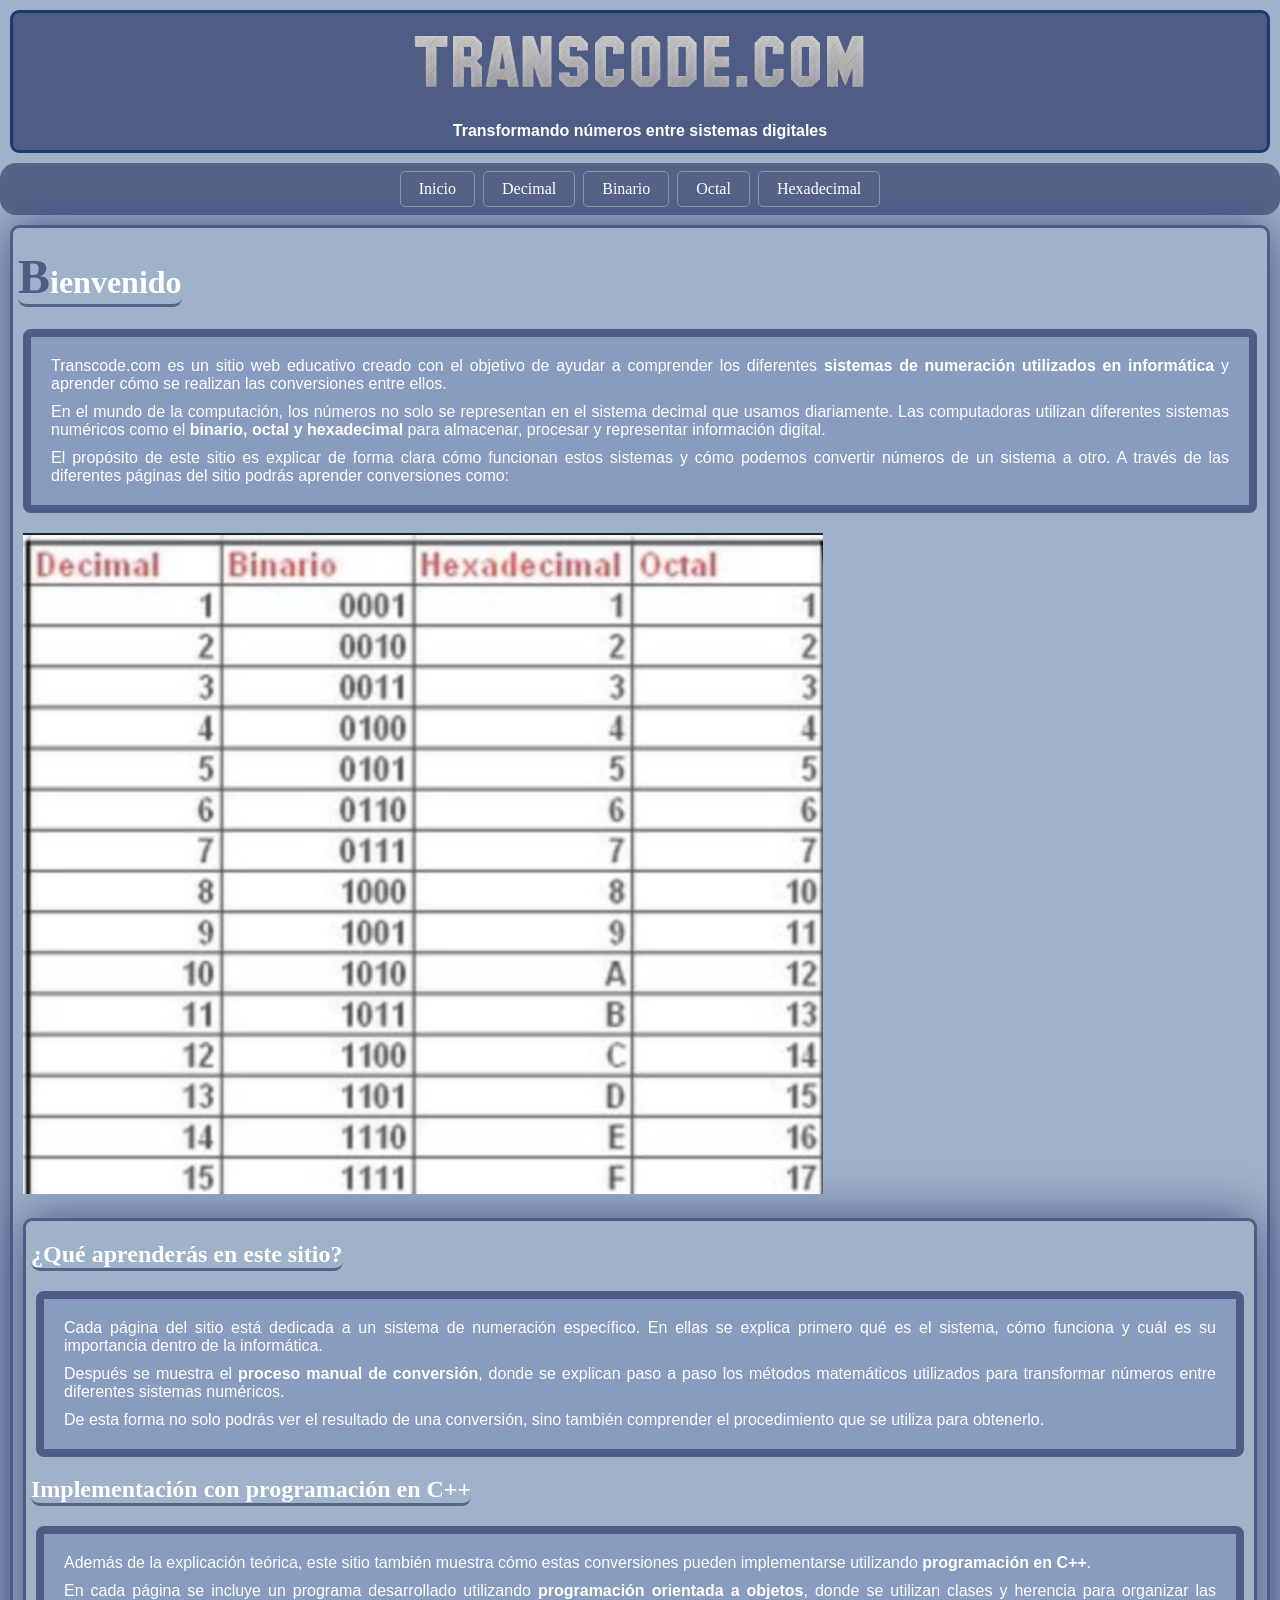
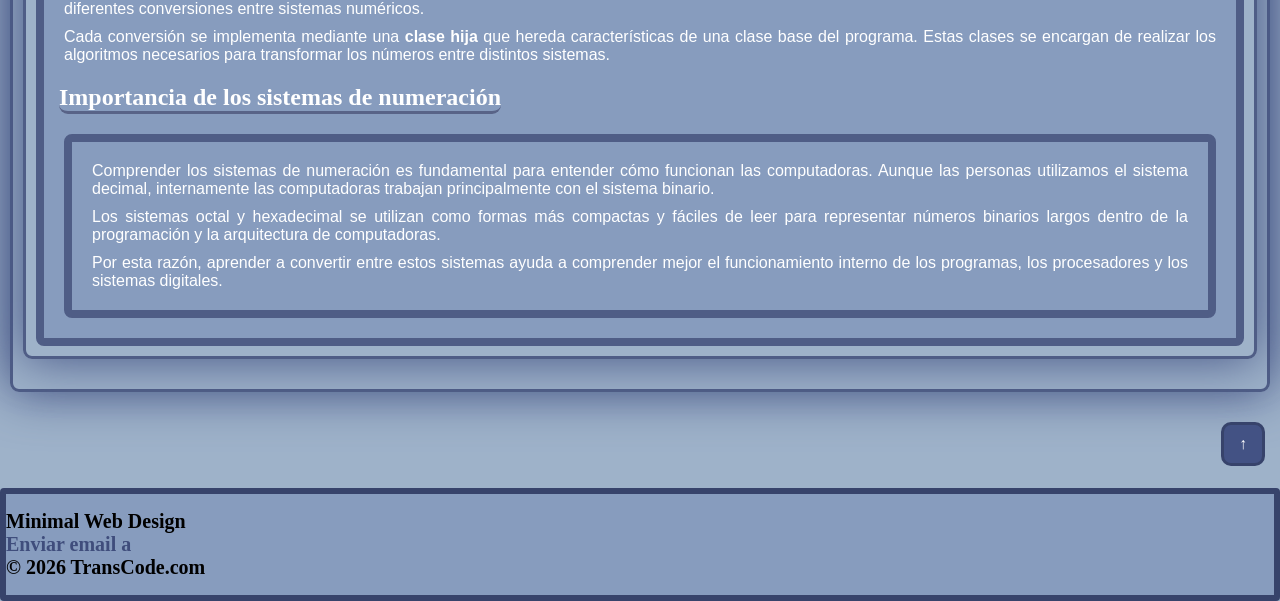
<file: index.html>
<!DOCTYPE html>
<html lang="es">
<head>
    <meta charset="UTF-8">
    <title>Transcode.com</title>
    <link rel="stylesheet" href="css/stylost.css">
</head>

<body>

<header id="inicio">
    <div class="titulo">
        <img class="titulo__img" src="img/trans.png">
    </div>

    <div class="eslogan">
        Transformando números entre sistemas digitales
    </div>
</header>

<nav class="nav">
    <ul class="nav__list">
        <li class="nav__item">
            <a href="index.html" class="nav__link">Inicio</a>
        </li>
        <li class="nav__item">
            <a href="html/decimal.html" class="nav__link">Decimal</a>
        </li>
        <li class="nav__item">
            <a href="html/binario.html" class="nav__link">Binario</a>
        </li>
        <li class="nav__item">
            <a href="html/octal.html" class="nav__link">Octal</a>
        </li>
        <li class="nav__item">
            <a href="html/hexadecimal.html" class="nav__link">Hexadecimal</a>
        </li>
    </ul> 
</nav>

<main>
    <div class="contenido">
        <h1 class="titulo__contenido">Bienvenido  </h1>

        <div class="contendi__contenedor">
            <p>
            Transcode.com es un sitio web educativo creado con el objetivo de ayudar a comprender
            los diferentes <strong>sistemas de numeración utilizados en informática</strong> y aprender
            cómo se realizan las conversiones entre ellos.
            </p>

            <p>
            En el mundo de la computación, los números no solo se representan en el sistema
            decimal que usamos diariamente. Las computadoras utilizan diferentes sistemas
            numéricos como el <strong>binario, octal y hexadecimal</strong> para almacenar,
            procesar y representar información digital.
            </p>

            <p>
            El propósito de este sitio es explicar de forma clara cómo funcionan estos
            sistemas y cómo podemos convertir números de un sistema a otro. A través de
            las diferentes páginas del sitio podrás aprender conversiones como:
            </p>
        </div>

        <img src="img/2026-03-10 (16).png" height="400px">

        <div class="contenido"> 
            <h2 class="subtitulo">¿Qué aprenderás en este sitio?</h2>
            <div class="contendi__contenedor"> 
                <p>
                Cada página del sitio está dedicada a un sistema de numeración específico.
                En ellas se explica primero qué es el sistema, cómo funciona y cuál es su
                importancia dentro de la informática.
                </p>

                <p>
                Después se muestra el <strong>proceso manual de conversión</strong>, donde se
                explican paso a paso los métodos matemáticos utilizados para transformar
                números entre diferentes sistemas numéricos.
                </p>

                <p>
                De esta forma no solo podrás ver el resultado de una conversión, sino también
                comprender el procedimiento que se utiliza para obtenerlo.
                </p>
            </div>

            <h2 class="subtitulo">Implementación con programación en C++</h2>

            <div class="contendi__contenedor">
                <p>
                Además de la explicación teórica, este sitio también muestra cómo estas
                conversiones pueden implementarse utilizando <strong>programación en C++</strong>.
                </p>

                <p>
                En cada página se incluye un programa desarrollado utilizando
                <strong>programación orientada a objetos</strong>, donde se utilizan
                clases y herencia para organizar las diferentes conversiones entre
                sistemas numéricos.
                </p>

                <p>
                Cada conversión se implementa mediante una <strong>clase hija</strong>
                que hereda características de una clase base del programa. Estas clases
                se encargan de realizar los algoritmos necesarios para transformar los
                números entre distintos sistemas.
                </p>

         

            <h2 class="subtitulo">Importancia de los sistemas de numeración</h2>
            <div class="contendi__contenedor"> 
                <p>
                Comprender los sistemas de numeración es fundamental para entender cómo
                funcionan las computadoras. Aunque las personas utilizamos el sistema
                decimal, internamente las computadoras trabajan principalmente con el
                sistema binario.
                </p>

                <p>
                Los sistemas octal y hexadecimal se utilizan como formas más compactas
                y fáciles de leer para representar números binarios largos dentro de
                la programación y la arquitectura de computadoras.
                </p>

                <p>
                Por esta razón, aprender a convertir entre estos sistemas ayuda a
                comprender mejor el funcionamiento interno de los programas, los
                procesadores y los sistemas digitales.
                </p>
            </div>
        </div>
    </div>
</main>

<a href="#inicio" class="boton-inicio">↑</a>

<footer>
    <ul class="fot__list">
        <li class="fot__item">Minimal Web Design</li>
        <li class="fot__item"><a href="mailto:tonatoander5@gmail.com">Enviar email a</a></li>
        <li class="fot__item"> © 2026 TransCode.com</li>
    </ul>
</footer>

</body>
</html>
</file>
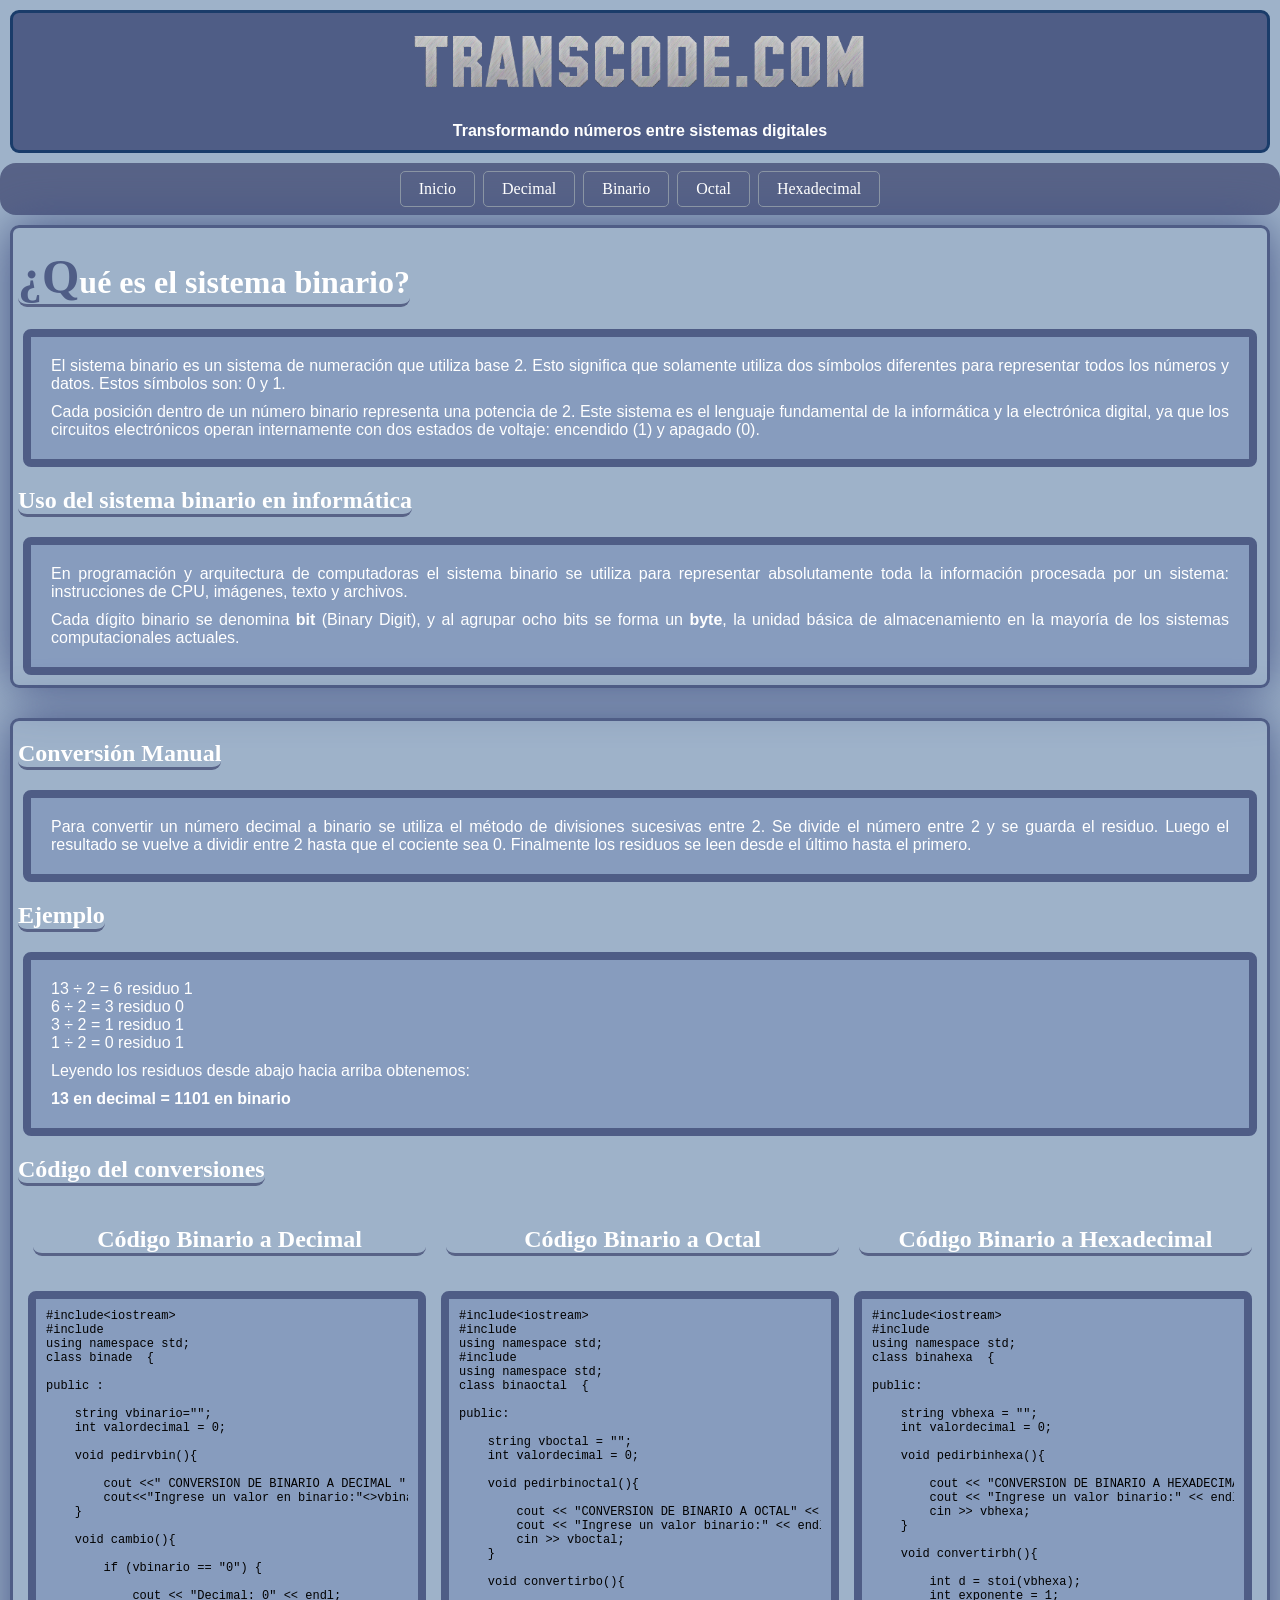
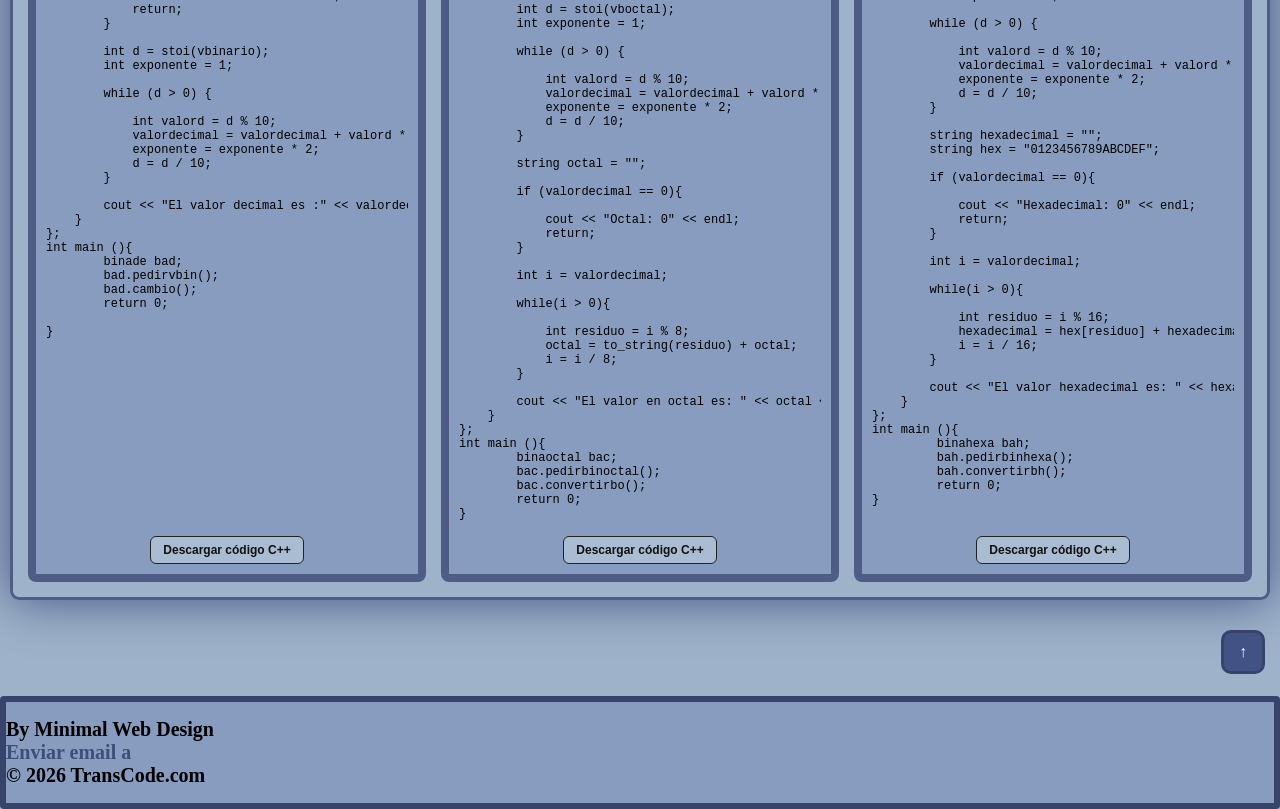
<file: html/binario.html>
<!DOCTYPE html>
<html lang="es">
<head>
  <meta charset="UTF-8">
  <title>Decimal a Binario - Transcode.com</title>
  <link rel="stylesheet" href="../css/stylost.css">
  <link rel="stylesheet" href="../css/c++.css">
</head>

<body>

  <header id="inicio">
    <div class="titulo">
      <img class="titulo__img" src="../img/trans.png" alt="Logotipo Transcode">
    </div>

    <div class="eslogan">
      Transformando números entre sistemas digitales
    </div>
  </header>

  <nav class="nav">
    <ul class="nav__list">
      <li class="nav__item">
        <a href="index.html" class="nav__link">Inicio</a>
      </li>
      <li class="nav__item">
        <a href="decimal.html" class="nav__link">Decimal</a>
      </li>
      <li class="nav__item">
        <a href="binario.html" class="nav__link">Binario</a>
      </li>
      <li class="nav__item">
        <a href="octal.html" class="nav__link">Octal</a>
      </li>
      <li class="nav__item">
        <a href="hexadecimal.html" class="nav__link">Hexadecimal</a>
      </li>
    </ul> 
  </nav>

  <main>

    <div class="contenido">
      <h1 class="titulo__contenido">¿Qué es el sistema binario?</h1>

      <div class="contendi__contenedor">
        <p>
          El sistema binario es un sistema de numeración que utiliza base 2. Esto significa
          que solamente utiliza dos símbolos diferentes para representar todos los
          números y datos. Estos símbolos son: 0 y 1.
        </p>

        <p>
          Cada posición dentro de un número binario representa una potencia de 2. Este
          sistema es el lenguaje fundamental de la informática y la electrónica digital,
          ya que los circuitos electrónicos operan internamente con dos estados de voltaje:
          encendido (1) y apagado (0).
        </p>
      </div>

      <h2 class="subtitulo">Uso del sistema binario en informática</h2>

      <div class="contendi__contenedor">
        <p>
          En programación y arquitectura de computadoras el sistema binario se utiliza
          para representar absolutamente toda la información procesada por un sistema:
          instrucciones de CPU, imágenes, texto y archivos.
        </p>

        <p>
          Cada dígito binario se denomina <strong>bit</strong> (Binary Digit), y al agrupar
          ocho bits se forma un <strong>byte</strong>, la unidad básica de almacenamiento
          en la mayoría de los sistemas computacionales actuales.
        </p>
      </div>
    </div>

     <div class="contenido">
      <h2 class="subtitulo">Conversión Manual</h2>

      <div class="contendi__contenedor">
        <p>
          Para convertir un número decimal a binario se utiliza el método de divisiones
          sucesivas entre 2. Se divide el número entre 2 y se guarda el residuo.
          Luego el resultado se vuelve a dividir entre 2 hasta que el cociente sea 0.
          Finalmente los residuos se leen desde el último hasta el primero.
        </p>
      </div>

      <h2 class="subtitulo">Ejemplo</h2>

      <div class="contendi__contenedor">
        <p>
          13 ÷ 2 = 6 residuo 1<br>
          6 ÷ 2 = 3 residuo 0<br>
          3 ÷ 2 = 1 residuo 1<br>
          1 ÷ 2 = 0 residuo 1
        </p>

        <p>
          Leyendo los residuos desde abajo hacia arriba obtenemos:
        </p>

        <p>
          <strong>13 en decimal = 1101 en binario</strong>
        </p>
      </div>

      
      

      <h2 class="subtitulo">Código del conversiones</h2>

     <div class="cont__sub">
      <h2 class="subtitulo ">Código Binario a Decimal</h2>
      <h2 class="subtitulo ">Código Binario a Octal</h2>
            <h2 class="subtitulo ">Código Binario a Hexadecimal</h2>
</div>

<div class="contenedor-codigos">
      <div class="codigo">
        <pre><code>#include&lt;iostream&gt;
#include<iostream>
using namespace std;
class binade  {

public :	

    string vbinario="";
    int valordecimal = 0;

    void pedirvbin(){

        cout <<" CONVERSION DE BINARIO A DECIMAL " << endl;
        cout<<"Ingrese un valor en binario:"<<endl;
        cin>>vbinario;
    }

    void cambio(){

        if (vbinario == "0") {

            cout << "Decimal: 0" << endl;
            return;	
        }

        int d = stoi(vbinario);
        int exponente = 1;

        while (d > 0) {

            int valord = d % 10;
            valordecimal = valordecimal + valord * exponente;
            exponente = exponente * 2;
            d = d / 10;
        }

        cout << "El valor decimal es :" << valordecimal << endl;
    }
};
int main (){
	binade bad;
	bad.pedirvbin();
	bad.cambio();
	return 0;

}</code></pre>
       <div class="boton-descarga">
        <a  class="boton__link" href="../cpp/binario/Binario a decimal.cpp" download>
          Descargar código C++
        </a>
      </div>
      </div>
      

<div class="codigo ">
        <pre ><code>#include&lt;iostream&gt;
#include<iostream>
using namespace std;
#include<iostream>
using namespace std;
class binaoctal  {

public:

    string vboctal = "";
    int valordecimal = 0;

    void pedirbinoctal(){

        cout << "CONVERSION DE BINARIO A OCTAL" << endl;
        cout << "Ingrese un valor binario:" << endl;
        cin >> vboctal;
    }

    void convertirbo(){

        int d = stoi(vboctal);
        int exponente = 1;

        while (d > 0) {

            int valord = d % 10;
            valordecimal = valordecimal + valord * exponente;
            exponente = exponente * 2;
            d = d / 10;
        }

        string octal = "";

        if (valordecimal == 0){

            cout << "Octal: 0" << endl;
            return;
        }

        int i = valordecimal;

        while(i > 0){

            int residuo = i % 8;
            octal = to_string(residuo) + octal;
            i = i / 8;
        }

        cout << "El valor en octal es: " << octal << endl;
    }
};
int main (){
	binaoctal bac;
	bac.pedirbinoctal();
	bac.convertirbo();
	return 0;
}
</code></pre>
       <div class="boton-descarga">
        <a  class="boton__link" href="../cpp/binario/Binario a Octal.cpp" download>
          Descargar código C++
        </a>
      </div>
</div>

      <div class="codigo">
        <pre><code>#include&lt;iostream&gt;
#include<iostream>
using namespace std;
class binahexa  {

public:

    string vbhexa = "";
    int valordecimal = 0;

    void pedirbinhexa(){

        cout << "CONVERSION DE BINARIO A HEXADECIMAL" << endl;
        cout << "Ingrese un valor binario:" << endl;
        cin >> vbhexa;
    }

    void convertirbh(){

        int d = stoi(vbhexa);
        int exponente = 1;

        while (d > 0) {

            int valord = d % 10;
            valordecimal = valordecimal + valord * exponente;
            exponente = exponente * 2;
            d = d / 10;
        }

        string hexadecimal = "";
        string hex = "0123456789ABCDEF";

        if (valordecimal == 0){

            cout << "Hexadecimal: 0" << endl;
            return;
        }

        int i = valordecimal;

        while(i > 0){

            int residuo = i % 16;
            hexadecimal = hex[residuo] + hexadecimal;
            i = i / 16;
        }

        cout << "El valor hexadecimal es: " << hexadecimal << endl;
    }
};
int main (){
	 binahexa bah;
	 bah.pedirbinhexa();
	 bah.convertirbh();
	 return 0;
}
</code></pre>
       <div class="boton-descarga">
        <a  class="boton__link" href="../cpp/binario/binario a hexadecimal.cpp" download>
          Descargar código C++
        </a>
      </div>
      </div>

    </div>
    </div>
  </main>

   <a href="#inicio" class="boton-inicio">↑</a>

   <footer>
    <ul class="fot__list">
      <li class="fot__item">By Minimal Web Design</li>
      <li class="fot__item"><a href="c3633164@gmail.com">Enviar email a</a></li>
      <li class="fot__item">© 2026 TransCode.com</li>
    </ul>
  </footer>

</body>
</html>
</file>
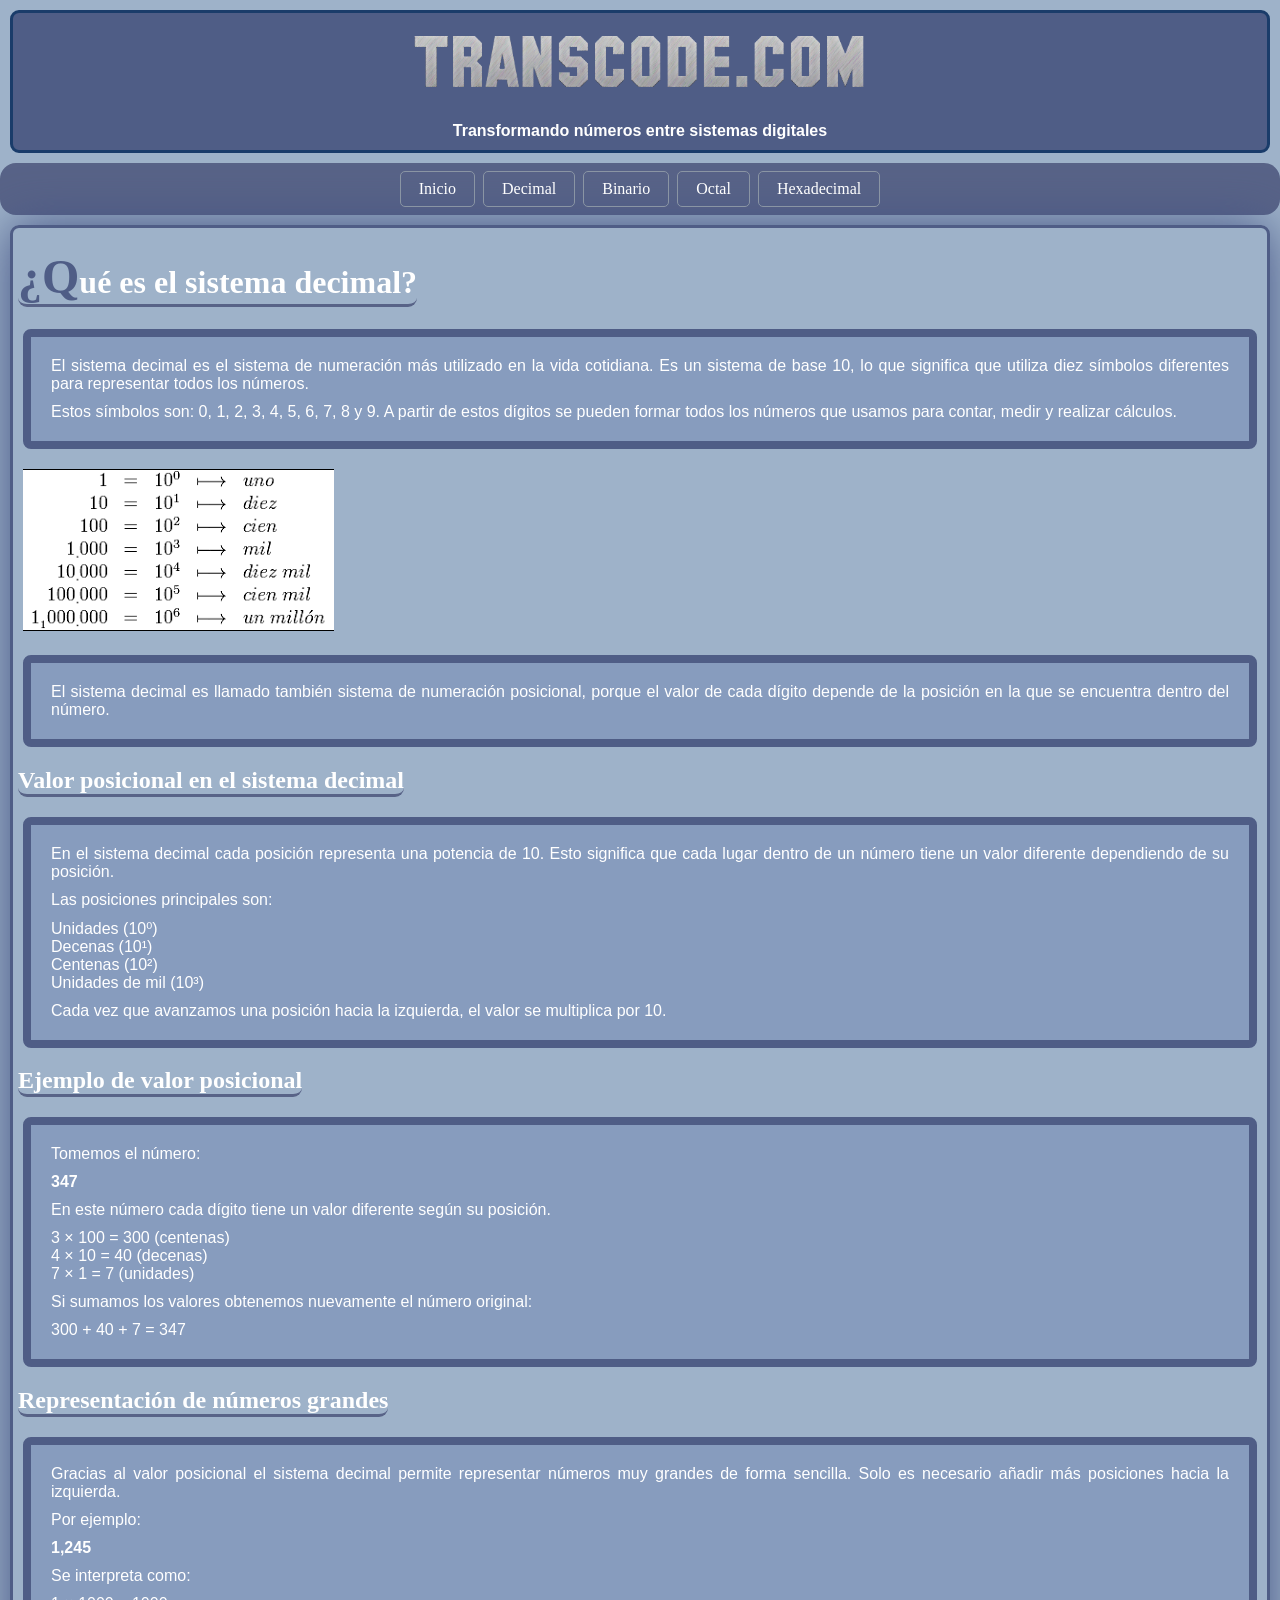
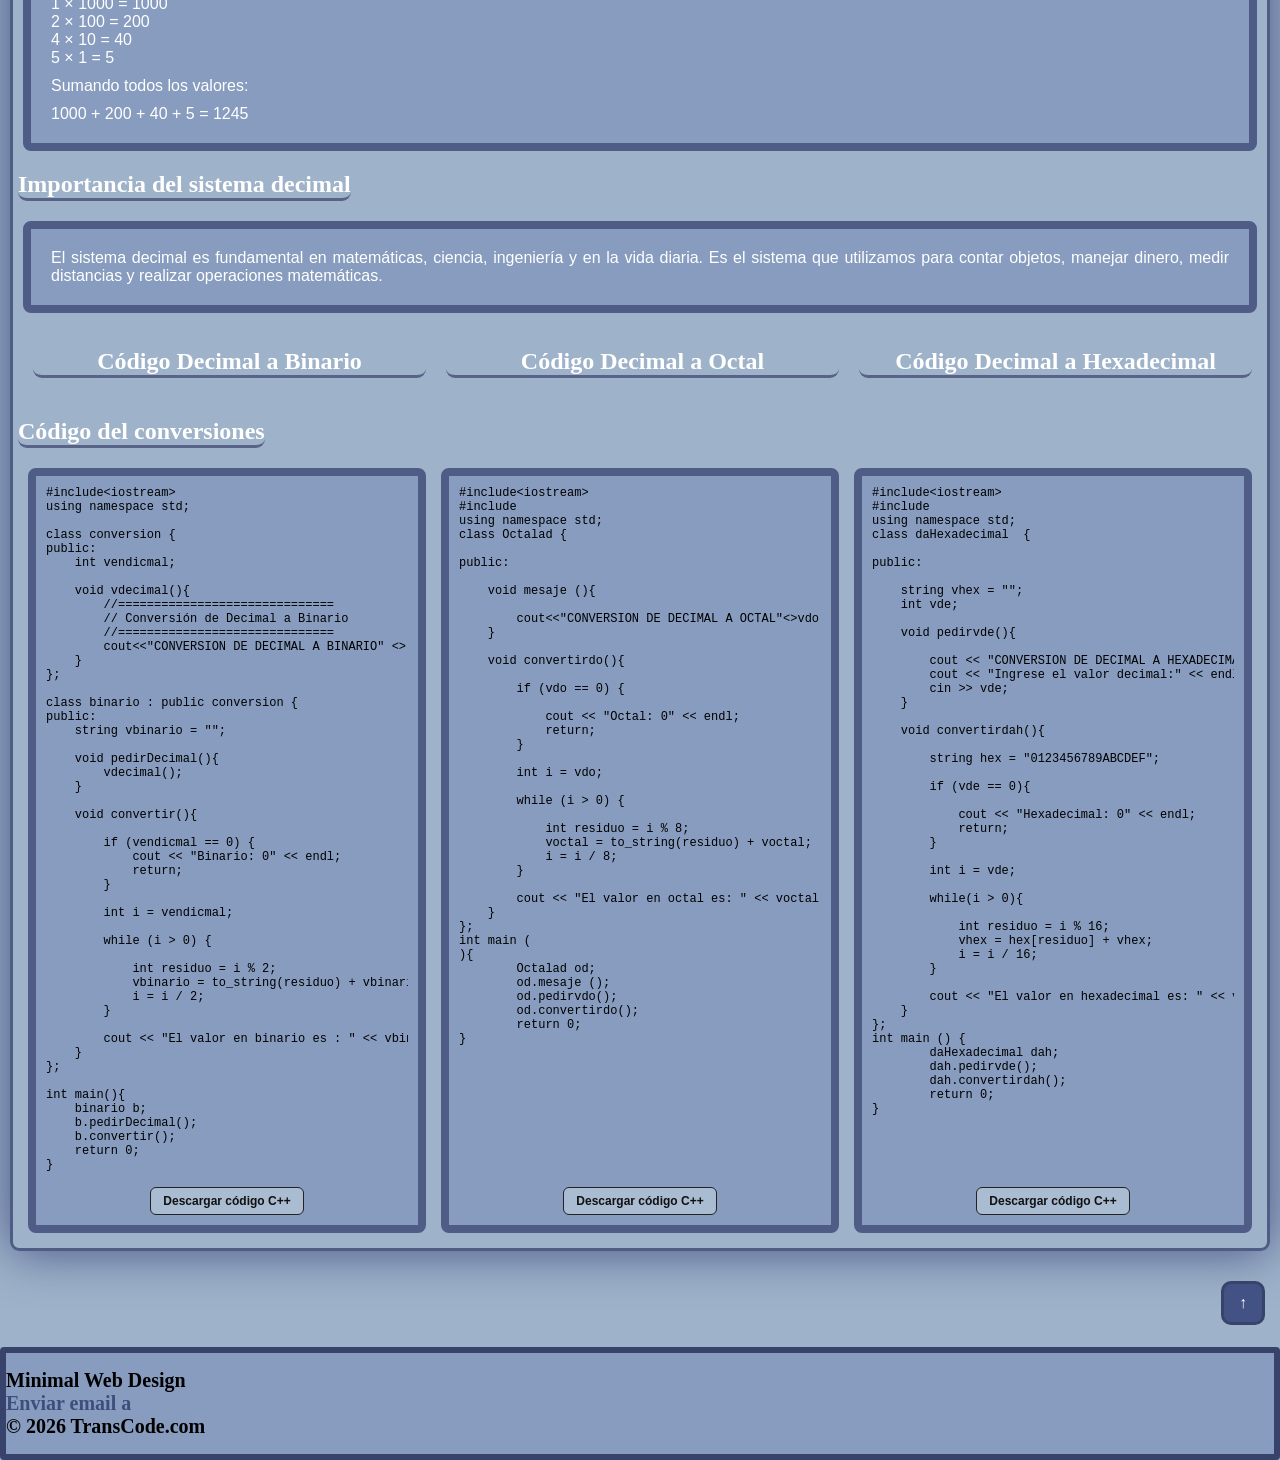
<file: html/decimal.html>
<!DOCTYPE html>
<html lang="es">
<head>
  <meta charset="UTF-8">
  <title>Sistema Decimal - Transcode.com</title>
  <link rel="stylesheet" href="../css/c++.css">
  <link rel="stylesheet" href="../css/stylost.css">
</head>

<body>

   <header id="inicio">
    <div class="titulo">
      <img class="titulo__img" src="../img/trans.png" alt="Logotipo Transcode">
    </div>

    <div class="eslogan">
      Transformando números entre sistemas digitales
    </div>
  </header>

   <nav class="nav">
    <ul class="nav__list">
      <li class="nav__item">
        <a href="index.html" class="nav__link">Inicio</a>
      </li>
      <li class="nav__item">
        <a href="decimal.html" class="nav__link">Decimal</a>
      </li>
      <li class="nav__item">
        <a href="binario.html" class="nav__link">Binario</a>
      </li>
      <li class="nav__item">
        <a href="octal.html" class="nav__link">Octal</a>
      </li>
      <li class="nav__item">
        <a href="hexadecimal.html" class="nav__link">Hexadecimal</a>
      </li>
    </ul> 
  </nav>

   <main>

     <div class="contenido">
      <h1 class="titulo__contenido">¿Qué es el sistema decimal?</h1>

      <div class="contendi__contenedor">
        <p>
          El sistema decimal es el sistema de numeración más utilizado en la vida
          cotidiana. Es un sistema de base 10, lo que significa que utiliza diez
          símbolos diferentes para representar todos los números.
        </p>

        <p>
          Estos símbolos son: 0, 1, 2, 3, 4, 5, 6, 7, 8 y 9.
          A partir de estos dígitos se pueden formar todos los números que usamos
          para contar, medir y realizar cálculos.
        </p>
      </div>

      <img src="../img/base10png.png" alt="Base 10 Sistema Decimal">

      <div class="contendi__contenedor">
        <p>
          El sistema decimal es llamado también sistema de numeración posicional,
          porque el valor de cada dígito depende de la posición en la que se
          encuentra dentro del número.
        </p>
      </div>

      <h2 class="subtitulo">Valor posicional en el sistema decimal</h2>

      <div class="contendi__contenedor">
        <p>
          En el sistema decimal cada posición representa una potencia de 10.
          Esto significa que cada lugar dentro de un número tiene un valor
          diferente dependiendo de su posición.
        </p>

        <p>
          Las posiciones principales son:
        </p>

        <p>
          Unidades (10⁰)<br>
          Decenas (10¹)<br>
          Centenas (10²)<br>
          Unidades de mil (10³)
        </p>

        <p>
          Cada vez que avanzamos una posición hacia la izquierda, el valor
          se multiplica por 10.
        </p>
      </div>

      <h2 class="subtitulo">Ejemplo de valor posicional</h2>

      <div class="contendi__contenedor">
        <p>
          Tomemos el número:
        </p>

        <p>
          <strong>347</strong>
        </p>

        <p>
          En este número cada dígito tiene un valor diferente según su posición.
        </p>

        <p>
          3 × 100 = 300 (centenas)<br>
          4 × 10 = 40 (decenas)<br>
          7 × 1 = 7 (unidades)
        </p>

        <p>
          Si sumamos los valores obtenemos nuevamente el número original:
        </p>

        <p>
          300 + 40 + 7 = 347
        </p>
      </div>

      <h2 class="subtitulo">Representación de números grandes</h2>

      <div class="contendi__contenedor">
        <p>
          Gracias al valor posicional el sistema decimal permite representar
          números muy grandes de forma sencilla. Solo es necesario añadir más
          posiciones hacia la izquierda.
        </p>

        <p>
          Por ejemplo:
        </p>

        <p>
          <strong>1,245</strong>
        </p>

        <p>
          Se interpreta como:
        </p>

        <p>
          1 × 1000 = 1000<br>
          2 × 100 = 200<br>
          4 × 10 = 40<br>
          5 × 1 = 5
        </p>

        <p>
          Sumando todos los valores:
        </p>

        <p>
          1000 + 200 + 40 + 5 = 1245
        </p>
      </div>

      <h2 class="subtitulo">Importancia del sistema decimal</h2>

      <div class="contendi__contenedor">
        <p>
          El sistema decimal es fundamental en matemáticas, ciencia,
          ingeniería y en la vida diaria. Es el sistema que utilizamos
          para contar objetos, manejar dinero, medir distancias y realizar
          operaciones matemáticas.
        </p>
      </div>
      <div class="cont__sub">
      <h2 class="subtitulo ">Código Decimal a Binario</h2>
      <h2 class="subtitulo ">Código Decimal a Octal</h2>
            <h2 class="subtitulo ">Código Decimal a Hexadecimal</h2>
</div>
<h2 class="subtitulo">Código del conversiones</h2>
<div class="contenedor-codigos">
      <div class="codigo">
        <pre><code>#include&lt;iostream&gt;
using namespace std;

class conversion {
public:
    int vendicmal;

    void vdecimal(){
        //==============================
        // Conversión de Decimal a Binario
        //==============================
        cout<<"CONVERSION DE DECIMAL A BINARIO" <<endl;
        cout << "Ingrese el valor decimal :" << endl;
        cin >> vendicmal;
    }
};

class binario : public conversion {
public:
    string vbinario = "";

    void pedirDecimal(){
        vdecimal();
    }

    void convertir(){

        if (vendicmal == 0) {
            cout << "Binario: 0" << endl;
            return;
        }

        int i = vendicmal;

        while (i > 0) {

            int residuo = i % 2;
            vbinario = to_string(residuo) + vbinario;
            i = i / 2;
        }

        cout << "El valor en binario es : " << vbinario << endl;
    }
};

int main(){
    binario b;
    b.pedirDecimal();
    b.convertir();
    return 0;
}</code></pre>
       <div class="boton-descarga">
        <a  class="boton__link" href="../cpp/decimal/Decimal a Binario.cpp" download>
          Descargar código C++
        </a>
      </div>
      </div>
      

<div class="codigo">
        <pre><code>#include&lt;iostream&gt;
#include <iostream>
using namespace std;
class Octalad {

public:

    void mesaje (){

        cout<<"CONVERSION DE DECIMAL A OCTAL"<<endl;
    }

    string voctal = "";
    int vdo;

    void pedirvdo(){

        cout<<"Ingrese el valor en decimal" << endl;
        cin>>vdo;
    }

    void convertirdo(){

        if (vdo == 0) {

            cout << "Octal: 0" << endl;
            return;
        }

        int i = vdo;

        while (i > 0) {

            int residuo = i % 8;
            voctal = to_string(residuo) + voctal;
            i = i / 8;
        }

        cout << "El valor en octal es: " << voctal << endl;
    }	
};
int main (
){
	Octalad od;
	od.mesaje ();
	od.pedirvdo();
	od.convertirdo();
	return 0;
}
</code></pre>
       <div class="boton-descarga">
        <a  class="boton__link" href="../cpp/decimal/Decimal a octal.cpp" download>
          Descargar código C++
        </a>
      </div>
</div>

      <div class="codigo">
        <pre><code>#include&lt;iostream&gt;
#include<iostream>
using namespace std;
class daHexadecimal  {

public:

    string vhex = "";
    int vde;

    void pedirvde(){

        cout << "CONVERSION DE DECIMAL A HEXADECIMAL" << endl;
        cout << "Ingrese el valor decimal:" << endl;
        cin >> vde;
    }

    void convertirdah(){

        string hex = "0123456789ABCDEF";

        if (vde == 0){

            cout << "Hexadecimal: 0" << endl;
            return;
        }

        int i = vde;

        while(i > 0){

            int residuo = i % 16;
            vhex = hex[residuo] + vhex;
            i = i / 16;
        }

        cout << "El valor en hexadecimal es: " << vhex << endl;
    }
};
int main () {
	daHexadecimal dah;
	dah.pedirvde();
	dah.convertirdah();
	return 0;
}
</code></pre>
       <div class="boton-descarga">
        <a  class="boton__link" href="../cpp/decimal/Decimal a hexadecimal.cpp" download>
          Descargar código C++
        </a>
      </div>
      </div>

    </div>
    </div>

  </main>

   <a href="#inicio" class="boton-inicio">↑</a>

   <footer>
    <ul class="fot__list">
      <li class="fot__item">Minimal Web Design</li>
      <li class="fot__item"><a href="mailto:c3633164@gmail.com5@gmail.com">Enviar email a</a></li>
      <li class="fot__item">© 2026 TransCode.com</li>
    </ul>
  </footer>

</body>
</html>
</file>
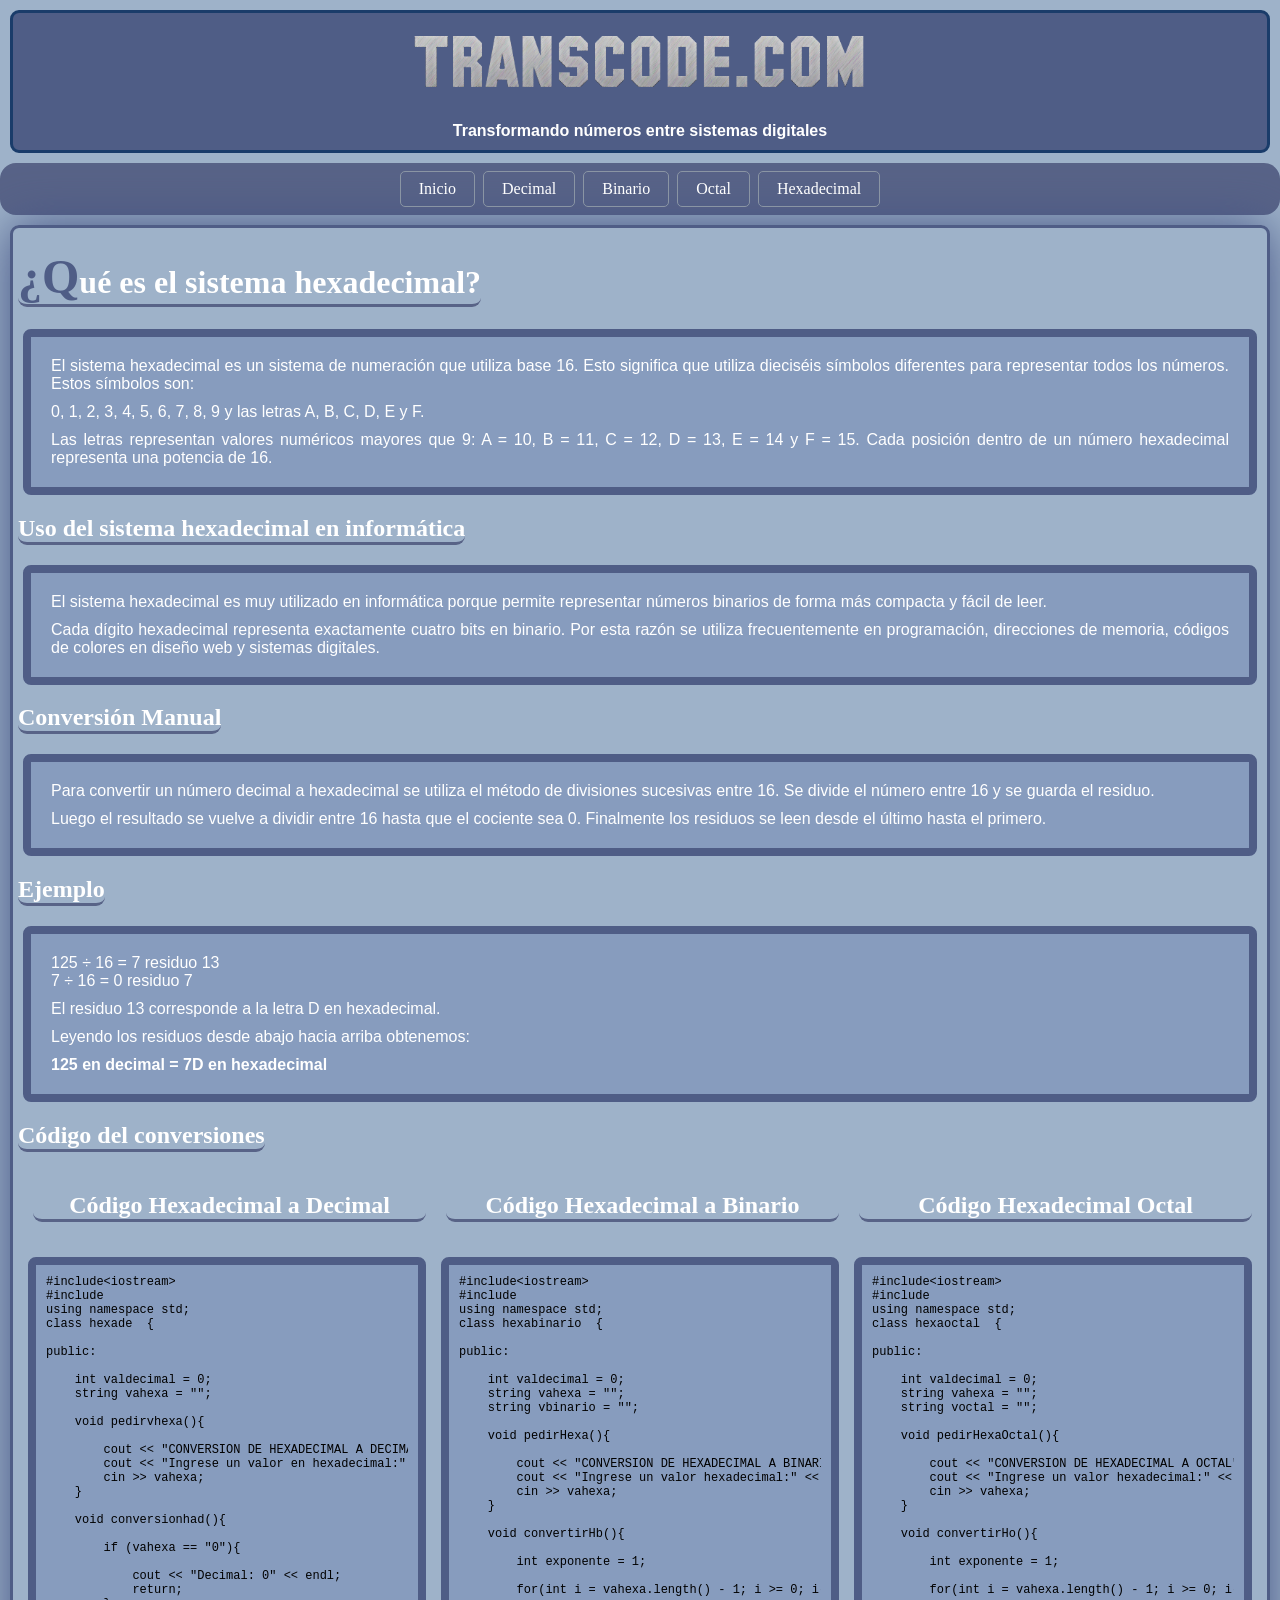
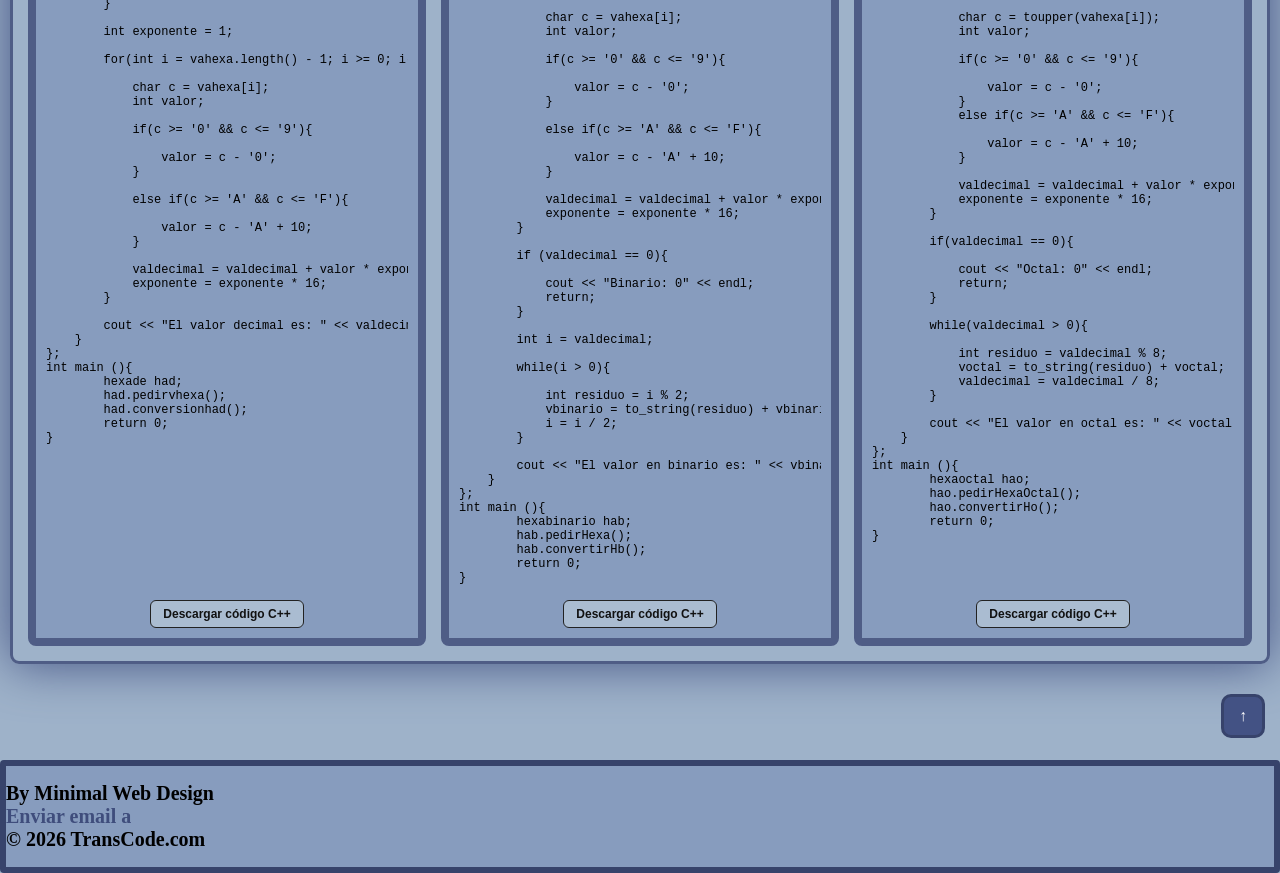
<file: html/hexadecimal.html>
<!DOCTYPE html>
<html lang="es">
<head>
  <meta charset="UTF-8">
  <title>Hexadecimal - Transcode.com</title>
  <link rel="stylesheet" href="../css/c++.css">
  <link rel="stylesheet" href="../css/stylost.css">
</head>

<body>

   <header id="inicio">
    <div class="titulo">
      <img class="titulo__img" src="../img/trans.png" alt="Logotipo Transcode">
    </div>

    <div class="eslogan">
      Transformando números entre sistemas digitales
    </div>
  </header>

   <nav class="nav">
    <ul class="nav__list">
      <li class="nav__item">
        <a href="index.html" class="nav__link">Inicio</a>
      </li>
      <li class="nav__item">
        <a href="decimal.html" class="nav__link">Decimal</a>
      </li>
      <li class="nav__item">
        <a href="binario.html" class="nav__link">Binario</a>
      </li>
      <li class="nav__item">
        <a href="octal.html" class="nav__link">Octal</a>
      </li>
      <li class="nav__item">
        <a href="hexadecimal.html" class="nav__link">Hexadecimal</a>
      </li>
    </ul> 
  </nav>

   <main>

     <div class="contenido">
      <h1 class="titulo__contenido">¿Qué es el sistema hexadecimal?</h1>

      <div class="contendi__contenedor">
        <p>
          El sistema hexadecimal es un sistema de numeración que utiliza base 16.
          Esto significa que utiliza dieciséis símbolos diferentes para representar
          todos los números. Estos símbolos son:
        </p>

        <p>
          0, 1, 2, 3, 4, 5, 6, 7, 8, 9 y las letras A, B, C, D, E y F.
        </p>

        <p>
          Las letras representan valores numéricos mayores que 9:
          A = 10, B = 11, C = 12, D = 13, E = 14 y F = 15.
          Cada posición dentro de un número hexadecimal representa una potencia de 16.
        </p>
      </div>

      <h2 class="subtitulo">Uso del sistema hexadecimal en informática</h2>

      <div class="contendi__contenedor">
        <p>
          El sistema hexadecimal es muy utilizado en informática porque permite
          representar números binarios de forma más compacta y fácil de leer.
        </p>

        <p>
          Cada dígito hexadecimal representa exactamente cuatro bits en binario.
          Por esta razón se utiliza frecuentemente en programación, direcciones
          de memoria, códigos de colores en diseño web y sistemas digitales.
        </p>
      </div>

      <h2 class="subtitulo">Conversión Manual</h2>

      <div class="contendi__contenedor">
        <p>
          Para convertir un número decimal a hexadecimal se utiliza el método de
          divisiones sucesivas entre 16. Se divide el número entre 16 y se guarda
          el residuo.
        </p>

        <p>
          Luego el resultado se vuelve a dividir entre 16 hasta que el cociente
          sea 0. Finalmente los residuos se leen desde el último hasta el primero.
        </p>
      </div>

      <h2 class="subtitulo">Ejemplo</h2>

      <div class="contendi__contenedor">
        <p>
          125 ÷ 16 = 7 residuo 13<br>
          7 ÷ 16 = 0 residuo 7
        </p>

        <p>
          El residuo 13 corresponde a la letra D en hexadecimal.
        </p>

        <p>
          Leyendo los residuos desde abajo hacia arriba obtenemos:
        </p>

        <p>
          <strong>125 en decimal = 7D en hexadecimal</strong>
        </p>
      </div>
 
<h2 class="subtitulo">Código del conversiones</h2>

     <div class="cont__sub">
      <h2 class="subtitulo ">Código Hexadecimal a Decimal</h2>
      <h2 class="subtitulo ">Código Hexadecimal a Binario</h2>
            <h2 class="subtitulo ">Código Hexadecimal Octal</h2>
</div>

<div class="contenedor-codigos">
      <div class="codigo">
        <pre><code>#include&lt;iostream&gt;
#include<iostream>
using namespace std;
class hexade  {

public:

    int valdecimal = 0;
    string vahexa = "";

    void pedirvhexa(){

        cout << "CONVERSION DE HEXADECIMAL A DECIMAL" << endl;
        cout << "Ingrese un valor en hexadecimal:" << endl;
        cin >> vahexa;
    }

    void conversionhad(){

        if (vahexa == "0"){

            cout << "Decimal: 0" << endl;
            return;
        }

        int exponente = 1;

        for(int i = vahexa.length() - 1; i >= 0; i--){

            char c = vahexa[i];
            int valor;

            if(c >= '0' && c <= '9'){

                valor = c - '0';
            }

            else if(c >= 'A' && c <= 'F'){

                valor = c - 'A' + 10;
            }

            valdecimal = valdecimal + valor * exponente;
            exponente = exponente * 16;
        }

        cout << "El valor decimal es: " << valdecimal << endl;
    }
};
int main (){
	hexade had;
	had.pedirvhexa();
	had.conversionhad();
	return 0;
}</code></pre>
       <div class="boton-descarga">
        <a  class="boton__link" href="../cpp/hexadecimal/hexadecimal a decimal.cpp" download>
          Descargar código C++
        </a>
      </div>
      </div>
      

<div class="codigo ">
        <pre ><code>#include&lt;iostream&gt;
#include<iostream>
using namespace std;
class hexabinario  {

public:

    int valdecimal = 0;
    string vahexa = "";
    string vbinario = "";

    void pedirHexa(){

        cout << "CONVERSION DE HEXADECIMAL A BINARIO" << endl;
        cout << "Ingrese un valor hexadecimal:" << endl;
        cin >> vahexa;
    }

    void convertirHb(){

        int exponente = 1;

        for(int i = vahexa.length() - 1; i >= 0; i--){

            char c = vahexa[i];
            int valor;

            if(c >= '0' && c <= '9'){

                valor = c - '0';
            }

            else if(c >= 'A' && c <= 'F'){

                valor = c - 'A' + 10;
            }

            valdecimal = valdecimal + valor * exponente;
            exponente = exponente * 16;
        }

        if (valdecimal == 0){

            cout << "Binario: 0" << endl;
            return;
        }

        int i = valdecimal;

        while(i > 0){

            int residuo = i % 2;
            vbinario = to_string(residuo) + vbinario;
            i = i / 2;
        }

        cout << "El valor en binario es: " << vbinario << endl;
    }
};
int main (){
	hexabinario hab;
	hab.pedirHexa();
	hab.convertirHb();
	return 0;
}
</code></pre>
       <div class="boton-descarga">
        <a  class="boton__link" href="../cpp/hexadecimal/hexadecimal a binario.cpp" download>
          Descargar código C++
        </a>
      </div>
</div>

      <div class="codigo">
        <pre><code>#include&lt;iostream&gt;
#include<iostream>
using namespace std;
class hexaoctal  {

public:

    int valdecimal = 0;
    string vahexa = "";
    string voctal = "";

    void pedirHexaOctal(){

        cout << "CONVERSION DE HEXADECIMAL A OCTAL" << endl;
        cout << "Ingrese un valor hexadecimal:" << endl;
        cin >> vahexa;
    }

    void convertirHo(){

        int exponente = 1;

        for(int i = vahexa.length() - 1; i >= 0; i--){

            char c = toupper(vahexa[i]);
            int valor;

            if(c >= '0' && c <= '9'){

                valor = c - '0';
            }
            else if(c >= 'A' && c <= 'F'){

                valor = c - 'A' + 10;
            }

            valdecimal = valdecimal + valor * exponente;
            exponente = exponente * 16;
        }

        if(valdecimal == 0){

            cout << "Octal: 0" << endl;
            return;
        }

        while(valdecimal > 0){

            int residuo = valdecimal % 8;
            voctal = to_string(residuo) + voctal;
            valdecimal = valdecimal / 8;
        }

        cout << "El valor en octal es: " << voctal << endl;
    }
};
int main (){
	hexaoctal hao;
	hao.pedirHexaOctal();
	hao.convertirHo();
	return 0;
}
</code></pre>
       <div class="boton-descarga">
        <a  class="boton__link" href="../cpp/hexadecimal/hexadecimal a octal.cpp" download>
          Descargar código C++
        </a>
      </div>
      </div>

    </div>
    </div>
  </main>

   <a href="#inicio" class="boton-inicio">↑</a>

   <footer>
    <ul class="fot__list">
      <li class="fot__item">By Minimal Web Design</li>
      <li class="fot__item"><a href="mailto: c3633164@gmail.com">Enviar email a</a></li>
      <li class="fot__item">© 2026 TransCode.com</li>
    </ul>
  </footer>

</body>
</html>
</file>
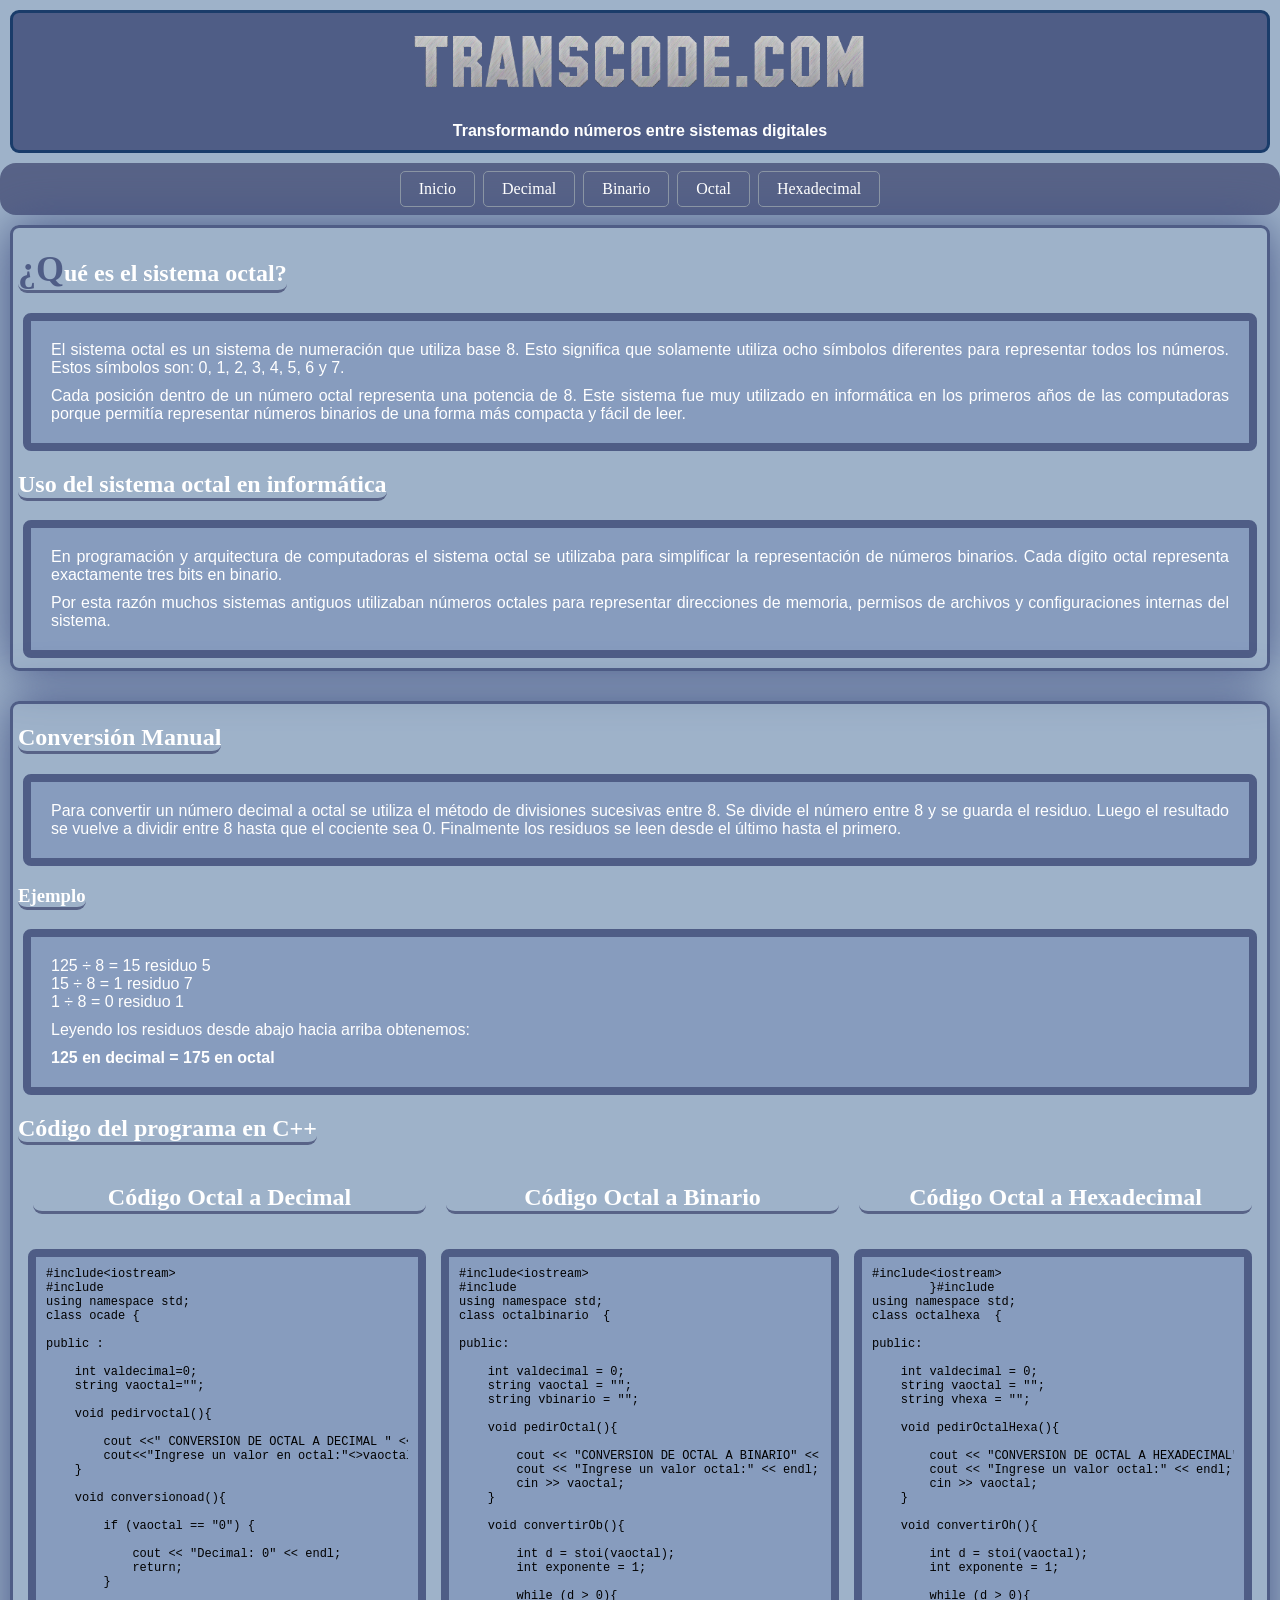
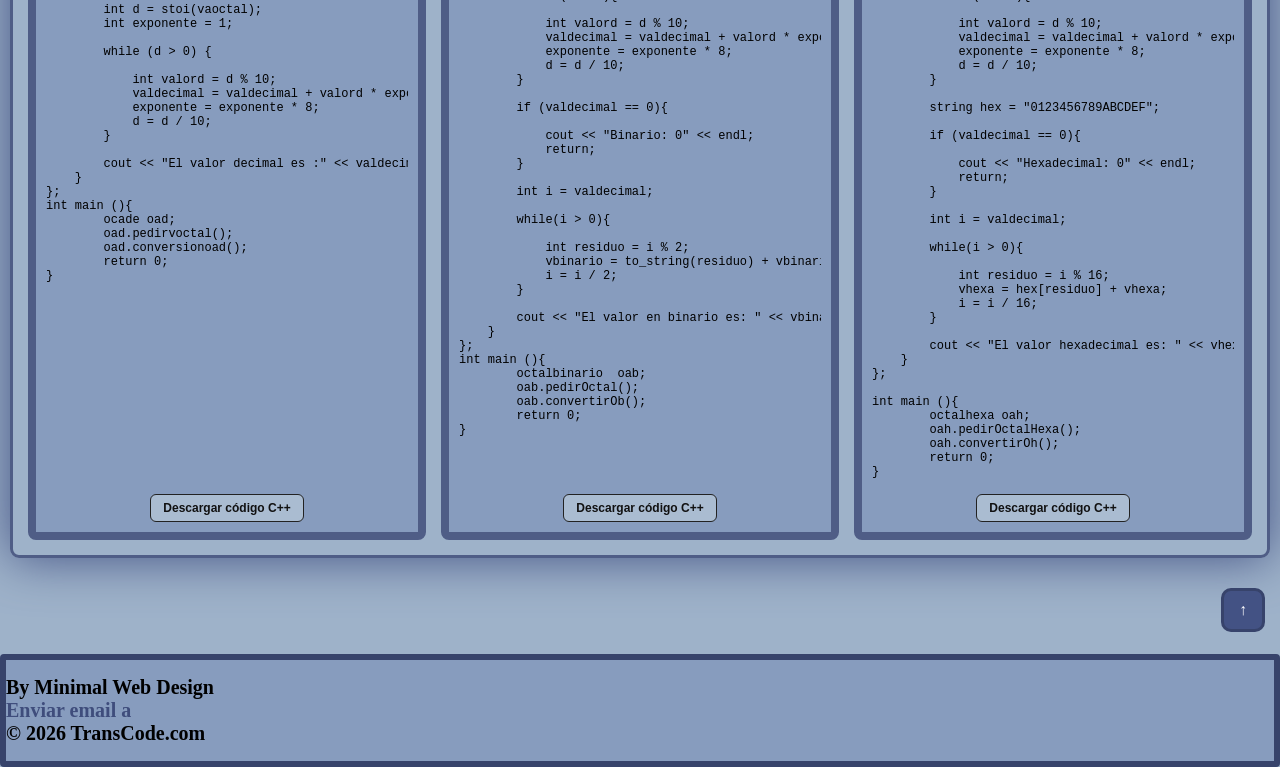
<file: html/octal.html>
<!DOCTYPE html>
<html lang="es">
<head>
  <meta charset="UTF-8">
  <title>Decimal a Octal - Transcode.com</title>
  <link rel="stylesheet" href="../css/stylost.css">
   <link rel="stylesheet" href="../css/c++.css">
</head>

<body>

   <header id="inicio" class="header">
    <div class="titulo">
      <img class="titulo__img" src="../img/trans.png" alt="Logotipo Transcode">
    </div>

    <div class="eslogan">
      Transformando números entre sistemas digitales
    </div>
  </header>

   <nav class="nav">
    <ul class="nav__list">
      <li class="nav__item">
        <a href="index.html" class="nav__link">Inicio</a>
      </li>
      <li class="nav__item">
        <a href="decimal.html" class="nav__link">Decimal</a>
      </li>
      <li class="nav__item">
        <a href="binario.html" class="nav__link">Binario</a>
      </li>
      <li class="nav__item">
        <a href="octal.html" class="nav__link">Octal</a>
      </li>
      <li class="nav__item">
        <a href="hexadecimal.html" class="nav__link">Hexadecimal</a>
      </li>
    </ul> 
  </nav>

   <main class="main">

     <section class="contenido">
      <h1 class="titulo__contenido">¿Qué es el sistema octal?</h1>

      <div class="contendi__contenedor">
        <p>
          El sistema octal es un sistema de numeración que utiliza base 8. Esto significa
          que solamente utiliza ocho símbolos diferentes para representar todos los
          números. Estos símbolos son: 0, 1, 2, 3, 4, 5, 6 y 7.
        </p>

        <p>
          Cada posición dentro de un número octal representa una potencia de 8. Este
          sistema fue muy utilizado en informática en los primeros años de las
          computadoras porque permitía representar números binarios de una forma
          más compacta y fácil de leer.
        </p>
      </div>

      <h2 class="subtitulo">Uso del sistema octal en informática</h2>

      <div class="contendi__contenedor">
        <p>
          En programación y arquitectura de computadoras el sistema octal se utilizaba
          para simplificar la representación de números binarios. Cada dígito octal
          representa exactamente tres bits en binario.
        </p>

        <p>
          Por esta razón muchos sistemas antiguos utilizaban números octales para
          representar direcciones de memoria, permisos de archivos y configuraciones
          internas del sistema.
        </p>
      </div>
    </section>

     <section class="contenido">
      <h2 class="subtitulo">Conversión Manual</h2>

      <div class="contendi__contenedor">
        <p>
          Para convertir un número decimal a octal se utiliza el método de divisiones
          sucesivas entre 8. Se divide el número entre 8 y se guarda el residuo.
          Luego el resultado se vuelve a dividir entre 8 hasta que el cociente sea 0.
          Finalmente los residuos se leen desde el último hasta el primero.
        </p>
      </div>

      <h3 class="subtitulo">Ejemplo</h3>

      <div class="contendi__contenedor">
        <p>
          125 ÷ 8 = 15 residuo 5<br>
          15 ÷ 8 = 1 residuo 7<br>
          1 ÷ 8 = 0 residuo 1
        </p>

        <p>
          Leyendo los residuos desde abajo hacia arriba obtenemos:
        </p>

        <p>
          <strong>125 en decimal = 175 en octal</strong>
        </p>
      </div>

      <h2 class="subtitulo">Código del programa en C++</h2>

      <div class="cont__sub">
      <h2 class="subtitulo ">Código Octal a Decimal</h2>
      <h2 class="subtitulo ">Código Octal a Binario</h2>
            <h2 class="subtitulo ">Código Octal a Hexadecimal</h2>
</div>

<div class="contenedor-codigos">
      <div class="codigo">
        <pre><code>#include&lt;iostream&gt;
#include<iostream>
using namespace std;
class ocade {

public :

    int valdecimal=0;
    string vaoctal="";

    void pedirvoctal(){

        cout <<" CONVERSION DE OCTAL A DECIMAL " << endl;
        cout<<"Ingrese un valor en octal:"<<endl;
        cin>>vaoctal;
    }

    void conversionoad(){

        if (vaoctal == "0") {

            cout << "Decimal: 0" << endl;
            return;	
        }

        int d = stoi(vaoctal);
        int exponente = 1;

        while (d > 0) {

            int valord = d % 10;
            valdecimal = valdecimal + valord * exponente;
            exponente = exponente * 8;
            d = d / 10;
        }

        cout << "El valor decimal es :" << valdecimal << endl;
    }
};
int main (){
	ocade oad;
	oad.pedirvoctal();
	oad.conversionoad();
	return 0;
}

</code></pre>
       <div class="boton-descarga">
        <a  class="boton__link" href="../cpp/octal/octal a decimal.cpp" download>
          Descargar código C++
        </a>
      </div>
      </div>
      

<div class="codigo ">
        <pre ><code>#include&lt;iostream&gt;
#include<iostream>
using namespace std;
class octalbinario  {

public:

    int valdecimal = 0;
    string vaoctal = "";
    string vbinario = "";

    void pedirOctal(){

        cout << "CONVERSION DE OCTAL A BINARIO" << endl;
        cout << "Ingrese un valor octal:" << endl;
        cin >> vaoctal;
    }

    void convertirOb(){

        int d = stoi(vaoctal);
        int exponente = 1;

        while (d > 0){

            int valord = d % 10;
            valdecimal = valdecimal + valord * exponente;
            exponente = exponente * 8;
            d = d / 10;
        }

        if (valdecimal == 0){

            cout << "Binario: 0" << endl;
            return;
        }

        int i = valdecimal;

        while(i > 0){

            int residuo = i % 2;
            vbinario = to_string(residuo) + vbinario;
            i = i / 2;
        }

        cout << "El valor en binario es: " << vbinario << endl;
    }
};
int main (){
	octalbinario  oab;
	oab.pedirOctal();
	oab.convertirOb();
	return 0;
}
</code></pre>
       <div class="boton-descarga">
        <a  class="boton__link" href="../cpp/octal/octal a binario.cpp" download>
          Descargar código C++
        </a>
      </div>
</div>

      <div class="codigo">
        <pre><code>#include&lt;iostream&gt;
        }#include<iostream>
using namespace std;
class octalhexa  {

public:

    int valdecimal = 0;
    string vaoctal = "";
    string vhexa = "";

    void pedirOctalHexa(){

        cout << "CONVERSION DE OCTAL A HEXADECIMAL" << endl;
        cout << "Ingrese un valor octal:" << endl;
        cin >> vaoctal;
    }

    void convertirOh(){

        int d = stoi(vaoctal);
        int exponente = 1;

        while (d > 0){

            int valord = d % 10;
            valdecimal = valdecimal + valord * exponente;
            exponente = exponente * 8;
            d = d / 10;
        }

        string hex = "0123456789ABCDEF";

        if (valdecimal == 0){

            cout << "Hexadecimal: 0" << endl;
            return;
        }

        int i = valdecimal;

        while(i > 0){

            int residuo = i % 16;
            vhexa = hex[residuo] + vhexa;
            i = i / 16;
        }

        cout << "El valor hexadecimal es: " << vhexa << endl;
    }
};

int main (){
	octalhexa oah;
	oah.pedirOctalHexa();
	oah.convertirOh();
	return 0;
}
</code></pre>
       <div class="boton-descarga">
        <a  class="boton__link" href="../cpp/octal/octal a hexadecimal.cpp" download>
          Descargar código C++
        </a>
      </div>
      </div>

    </div>
    </div>

  </main>

   <a href="#inicio" class="boton-inicio">↑</a>

   <footer>
    <ul class="fot__list">
      <li class="fot__item">By Minimal Web Design</li>
      <li class="fot__item"><a href="mailto:c3633164@gmail.com">Enviar email a</a></li>
      <li class="fot__item">© 2026 TransCode.com</li>
    </ul>
  </footer>

</body>
</html>
</file>
<file: css/stylost.css>
body {
  background-color: #9eb2c9;
  margin: 0;
}

#inicio {
  margin: 10px;
  border: 3px solid rgb(26, 60, 106);
  border-radius: 9px;
  background-color: #4f5d86;
  text-align: center;
}

.eslogan {
  font-family: sans-serif;
  font-weight: bold;
  font-size: 1em;
  margin-bottom: 10px;
  color: #fff;
}

.titulo__img {
  width: 100%;
  max-width: 480px;
  height: auto;
}

.nav {
  background-color: #586387;
  height: auto;
  border-radius: 1em;
  padding: 8px;
}

.nav__list {
  margin: 0;
  padding: 0;
  list-style: none;
  display: flex;
  flex-wrap: wrap;
  justify-content: center;
  gap: 8px;
}

.nav__item {
  border: 1px solid #8a95a4;
  border-radius: 5px;
  overflow: hidden;
}

.nav__item:hover {
  background: #aabcd1;
}

.nav__item:hover .nav__link {
  color: #4f5d86;
}

.nav__link {
  color: #fff;
  text-decoration: none;
  padding: 8px 18px;
  margin: 0;
  display: block;
}
.titulo__contenido, .subtitulo {
  border: 3px solid #586387;
  margin-left: 5px;
  color: #fff;
  width: max-content;
  max-width: 90%;
  border-top: none;
  border-right: none;
  border-left: none;
  border-radius: 9px;
}

h1::first-letter {
  color: #4f5d86;
  font-size: 1.5em;
}

.contenido {
  margin: 10px;
  border: 3px solid #4f5d86;
  text-align: justify;
  border-radius: 9px;
  box-shadow: 0 0 50px 0 #435284;
  margin-bottom: 30px;
}

p {
  margin: 10px;
  font-size: 1em;
  font-family: sans-serif;
  color: #fff;
}

.contendi__contenedor {
  border: 8px solid #4f5d86;
  border-radius: 8px;
  margin: 10px;
  padding: 10px;
  background-color: #879cbe;
}

img {
  max-width: 100%;
  height: auto;
  margin: 10px;
}

.boton-inicio {
  display: block;
  width: fit-content;
  margin: 10px 15px 10px auto;
  padding: 10px 15px;
  background-color: #435284;
  border: 3px solid #37436b;
  border-radius: 10px;
  text-decoration: none;
  color: #fff;
  transition: all 0.3s ease;
}

.boton-inicio:hover {
  transform: translateY(-3px);
}

footer {
  margin-top: 22px;
  border: 6px solid #37436b;
  border-radius: 4px;
  margin-bottom: 0;
  background-color: #879cbe;
}

.fot__list {
  list-style: none;
  padding: 0;
}

a {
  text-decoration: none;
  color: #3f4d7c;
}

a:hover {
  color: #fff;
}

.fot__item {
  font-size: 20px;
  font-weight: bold;
}
</file>
<file: css/c++.css>
.contenedor-codigos {
    display: flex;
    flex-direction: row;
    justify-content: space-between;
    gap: 15px;
    margin: 15px;
    align-items: stretch;
}

.codigo {
    flex: 1;
    min-width: 0;
    border: 8px solid #4f5d86;
    border-radius: 8px;
    background-color: #879cbe;
    padding: 10px;
    box-sizing: border-box;
    display: flex;
    flex-direction: column;
    justify-content: space-between;
    font-size: 0.75rem;
}

.codigo pre {
    overflow-x: auto;
    margin: 0;
}

.boton-descarga {
    margin-top: 15px;
    text-align: center;
}

.boton__link {
    color: #111;
    display: inline-block;
    width: max-content;
    border-radius: 6px;
    padding: 6px 12px;
    border: 1px solid #222;
    background-color: #aabcd1;
    text-decoration: none;
    font-family: sans-serif;
    font-weight: bold;
}

.boton__link:hover {
    background-color: #111;
    color: #fff;
}

.cont__sub {
    display: flex;
    justify-content: space-between;
    gap: 15px;
    margin: 15px;
}

.cont__sub .subtitulo {
    flex: 1;
    text-align: center;
}
</file>
